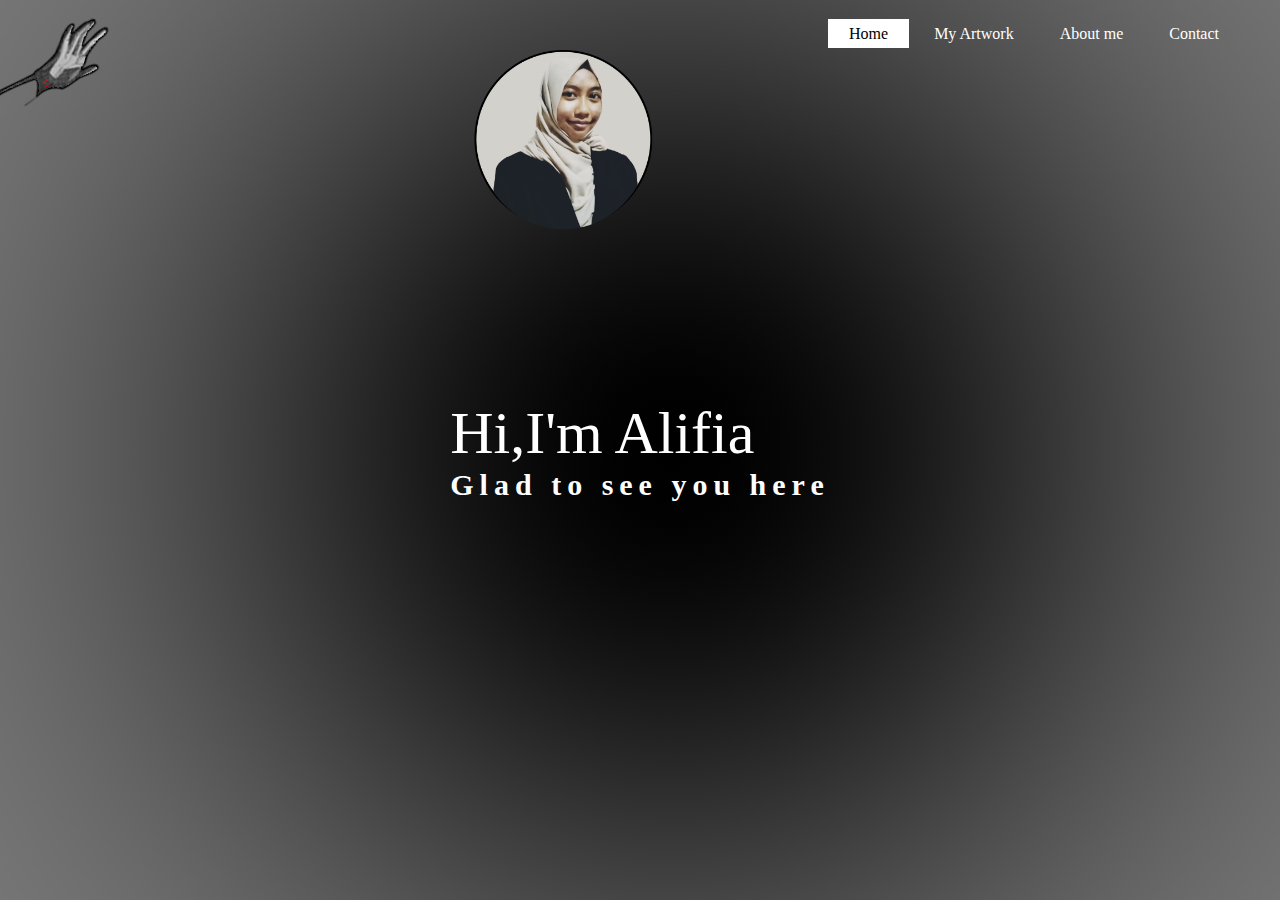
<file: index.html>
<!DOCTYPE html>
<html>
	<head>
		<title>Alifia's Art</title>
		<link rel="icon" type="image/png" href="final_logo.png">
		<link rel="stylesheet" type="text/css" href="style.css">
		<meta name="viewport" content="width=device-width,initial-scale=1,maximum-scale=1,user-scalable=no">

		<meta http-equiv="X-UA-Compatible" content="IE=edge,chrome=1">

		<meta name="HandheldFriendly" content="true">
	</head>
	<body>
		<header>
			<div class="main">
				<div class="logo">
					<img src="final_logo.png">
				</div>
				<ul>
					<li class="active"><a href="index.html">Home</a></li>
					<li><a href="index2.html">My Artwork</a></li>
					<li><a href="index3.html">About me</a></li>
					<li><a href="index4.html">Contact</a></li>
				</ul>
			</div>
			<div class="title">
				<span class="title1">Hi,I'm Alifia<br></span>
				<span class="title2">Glad to see you here</span>
			</div>
			<div class="alifia">
				<img src="alifia_head.png">
			</div>
		</header>
	</body>
</html>
</file>
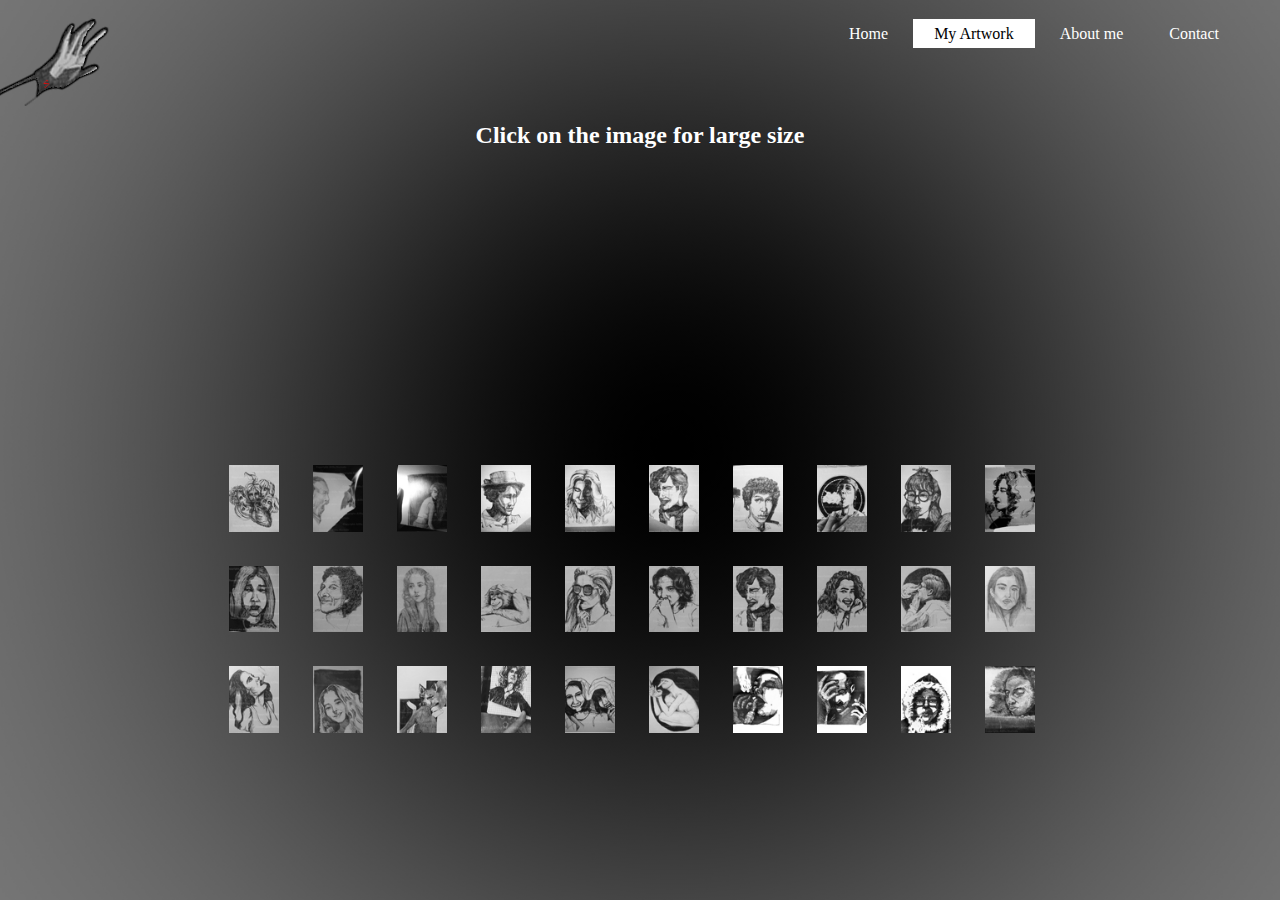
<file: index2.html>
<!DOCTYPE html>
<html>
	<head>
		<title>Alifia's Art</title>
		<link rel="icon" type="image/png" href="final_logo.png">
		<link rel="stylesheet" type="text/css" href="style2.css">
		<link rel="stylesheet" type="text/css" href="lightbox.min.css">
		<script type="text/javascript" src="lightbox-plus-jquery.min.js">
		</script>
		<meta name="viewport" content="width=device-width,initial-scale=1,maximum-scale=1,user-scalable=no">

		<meta http-equiv="X-UA-Compatible" content="IE=edge,chrome=1">

		<meta name="HandheldFriendly" content="true">
	</head>
	<body>
		<header>
			<div class="main">
				<div class="logo">
					<img src="final_logo.png">
				</div>
				<ul>
					<li><a href="index.html">Home</a></li>
					<li class="active"><a href="#">My Artwork</a></li>
					<li><a href="index3.html">About me</a></li>
					<li><a href="index4.html">Contact</a></li>
				</ul>
			</div>
			<div class="title2">
				<h1>Click on the image for large size</h1>
			</div>
		</header>
		<div class="gallery">
				<a href="0.jpg" data-lightbox="mygallery"><img src="0s.jpg"></a>
				<a href="1.jpg" data-lightbox="mygallery"><img src="1s.jpg"></a>
				<a href="2.jpg" data-lightbox="mygallery"><img src="2s.jpg"></a>
				<a href="3.jpg" data-lightbox="mygallery"><img src="3s.jpg"></a>
				<a href="4.jpg" data-lightbox="mygallery"><img src="4s.jpg"></a>
				<a href="5.jpg" data-lightbox="mygallery"><img src="5s.jpg"></a>
				<a href="6.jpg" data-lightbox="mygallery"><img src="6s.jpg"></a>
				<a href="7.jpg" data-lightbox="mygallery"><img src="7s.jpg"></a>
				<a href="8.jpg" data-lightbox="mygallery"><img src="8s.jpg"></a>
				<a href="9.jpg" data-lightbox="mygallery"><img src="9s.jpg"></a>
				<a href="10.jpg" data-lightbox="mygallery"><img src="10s.jpg"></a>
				<a href="11.jpg" data-lightbox="mygallery"><img src="11s.jpg"></a>
				<a href="12.jpg" data-lightbox="mygallery"><img src="12s.jpg"></a>
				<a href="13.jpg" data-lightbox="mygallery"><img src="13s.jpg"></a>
				<a href="14.jpg" data-lightbox="mygallery"><img src="14s.jpg"></a>
				<a href="15.jpg" data-lightbox="mygallery"><img src="15s.jpg"></a>
				<a href="16.jpg" data-lightbox="mygallery"><img src="16s.jpg"></a>
				<a href="17.jpg" data-lightbox="mygallery"><img src="17s.jpg"></a>
				<a href="18.jpg" data-lightbox="mygallery"><img src="18s.jpg"></a>
				<a href="19.jpg" data-lightbox="mygallery"><img src="19s.jpg"></a>
				<a href="20.jpg" data-lightbox="mygallery"><img src="20s.jpg"></a>
				<a href="21.jpg" data-lightbox="mygallery"><img src="21s.jpg"></a>
				<a href="22.jpg" data-lightbox="mygallery"><img src="22s.jpg"></a>
				<a href="23.jpg" data-lightbox="mygallery"><img src="23s.jpg"></a>
				<a href="24.jpg" data-lightbox="mygallery"><img src="24s.jpg"></a>
				<a href="25.jpg" data-lightbox="mygallery"><img src="25s.jpg"></a>
				<a href="26.jpg" data-lightbox="mygallery"><img src="26s.jpg"></a>
				<a href="27.jpg" data-lightbox="mygallery"><img src="27s.jpg"></a>
				<a href="28.jpg" data-lightbox="mygallery"><img src="28s.jpg"></a>
				<a href="29.jpg" data-lightbox="mygallery"><img src="29s.jpg"></a>
			</div>
	</body>
</html>
</file>
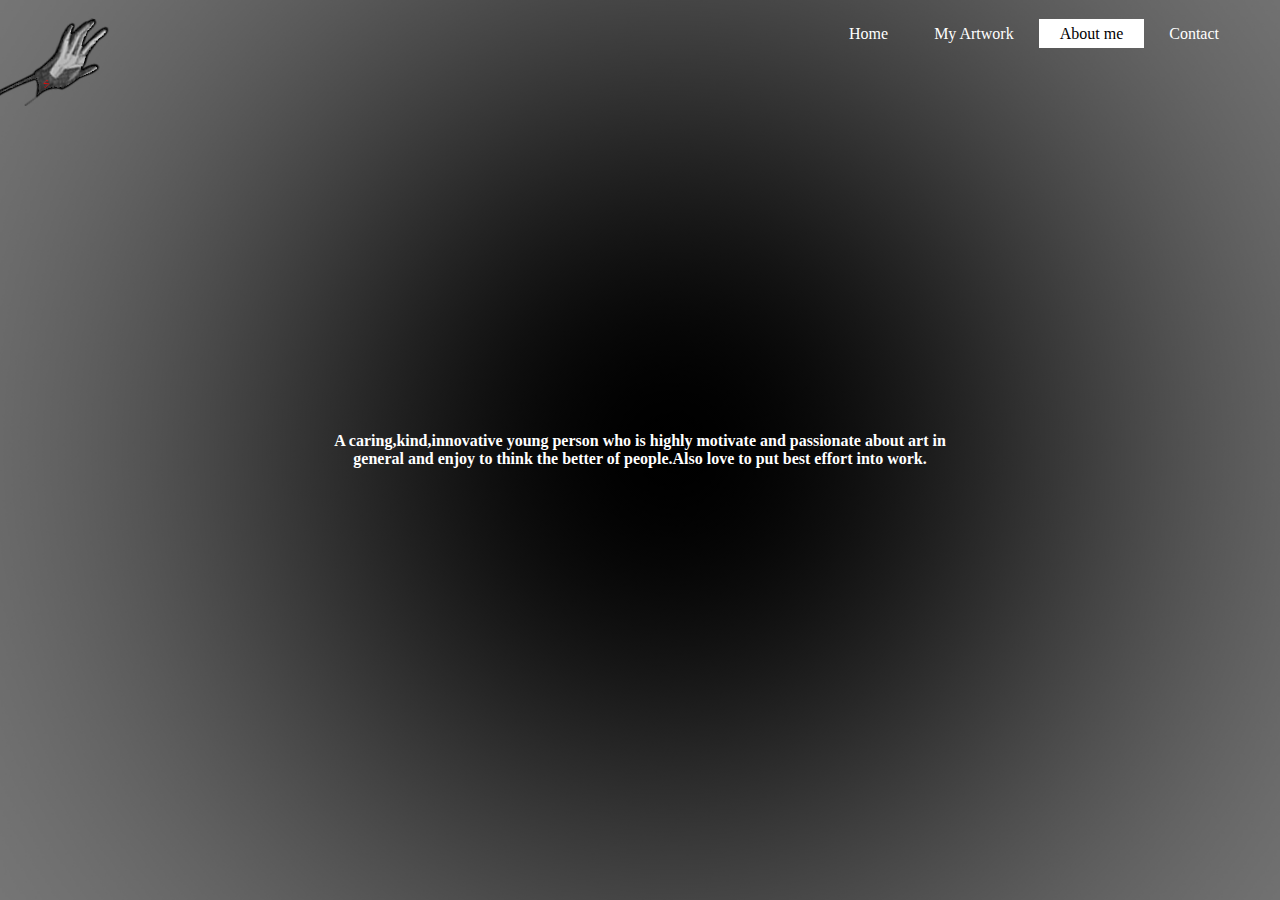
<file: index3.html>
<!DOCTYPE html>
<html>
	<head>
		<title>Alifia's Art</title>
		<link rel="icon" type="image/png" href="final_logo.png">
		<link rel="stylesheet" type="text/css" href="style3.css">
		<meta name="viewport" content="width=device-width,initial-scale=1,maximum-scale=1,user-scalable=no">

		<meta http-equiv="X-UA-Compatible" content="IE=edge,chrome=1">

		<meta name="HandheldFriendly" content="true">
	</head>
	<body>
		<header>
			<div class="main">
				<div class="logo">
					<img src="final_logo.png">
				</div>
				<ul>
					<li><a href="index.html">Home</a></li>
					<li><a href="index2.html">My Artwork</a></li>
					<li class="active"><a href="#">About me</a></li>
					<li><a href="index4.html">Contact</a></li>
				</ul>
			</div>
		</header>
			<div class="title">
				<center><h4>A caring,kind,innovative young person who is highly motivate and passionate about art in general and enjoy to think the better of people.Also love to put best effort into work.</h4></center>
			</div>
	</body>
</html>
</file>
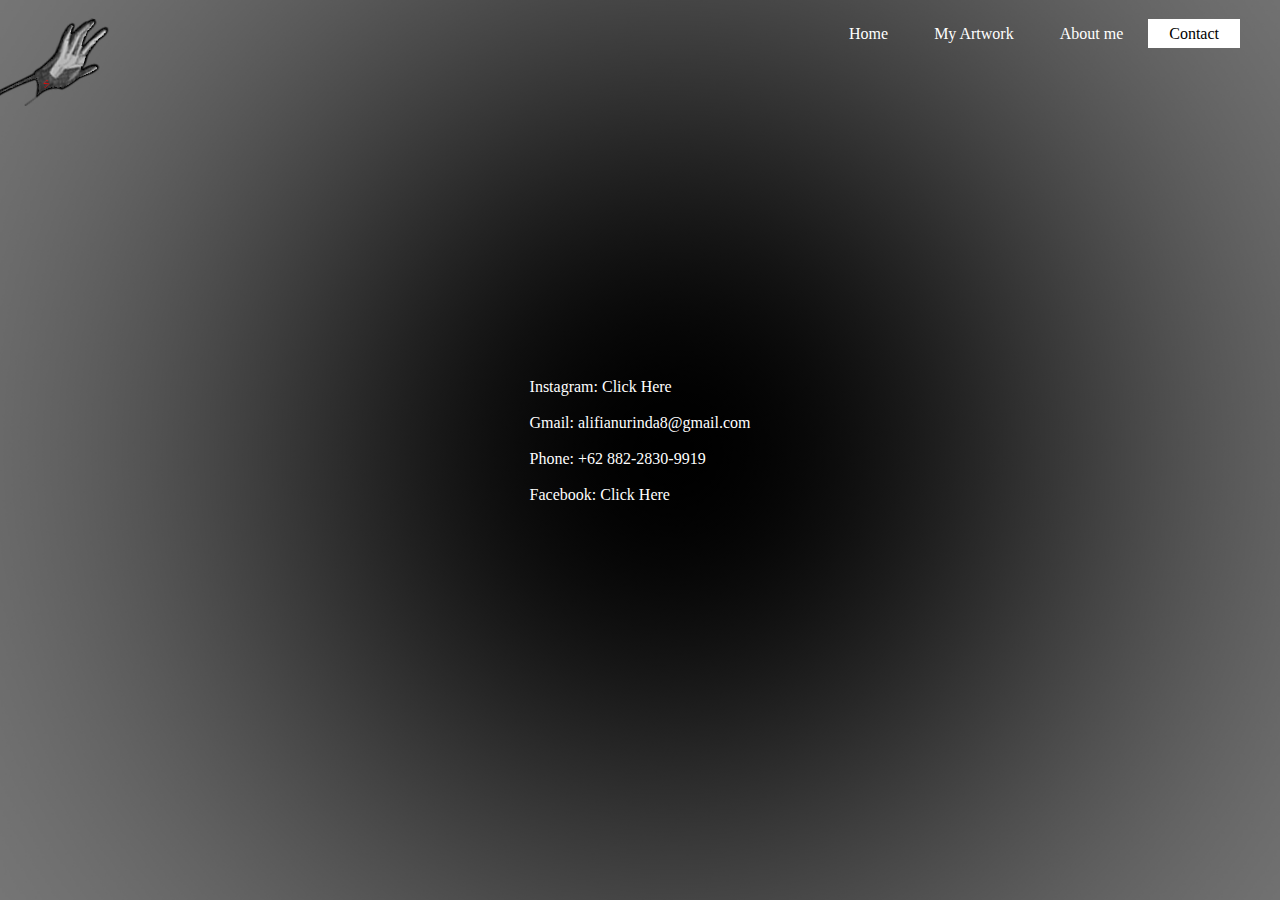
<file: index4.html>
<!DOCTYPE html>
<html>
	<head>
		<title>Alifia's Art</title>
		<link rel="icon" type="image/png" href="final_logo.png">
		<link rel="stylesheet" type="text/css" href="style4.css">
		<meta name="viewport" content="width=device-width,initial-scale=1,maximum-scale=1,user-scalable=no">

		<meta http-equiv="X-UA-Compatible" content="IE=edge,chrome=1">

		<meta name="HandheldFriendly" content="true">
	</head>
	<body>
		<header>
			<div class="main">
				<div class="logo">
					<img src="final_logo.png">
				</div>
				<ul>
					<li><a href="index.html">Home</a></li>
					<li><a href="index2.html">My Artwork</a></li>
					<li><a href="index3.html">About me</a></li>
					<li class="active"><a href="#">Contact</a></li>
				</ul>
			</div>
		</header>
		<div class="title">
			<P>Instagram:   <a href="https://www.instagram.com/alifbatasak/">Click Here</a></p><br>
			<P>Gmail: alifianurinda8@gmail.com</p><br>
			<P>Phone: +62 882-2830-9919</p><br>
			<P>Facebook:    <a href="https://www.facebook.com/alifianurinda">Click Here</a></p><br>
		</div>
	</body>
</html>
</file>
<file: style.css>
/* Tablet Landscape */

@media screen and (max-width: 1060px) {

    #primary { width:67%; }

    #secondary { width:30%; margin-left:3%;}  

}

/* Tabled Portrait */

@media screen and (max-width: 768px) {

    #primary { width:100%; }

    #secondary { width:100%; margin:0; border:none; }

}
*{
	margin:0;
	padding:0;
	font-family:Century Gothic;
}
header{
	background-image: linear-gradient(rgba(0,0,0,0.5),rgba(0,0,0,0.5)), url(aa.jpg);
	height: 100vh;
	background-size:cover;
	background-position:center;
}
ul{ 
	float:right;
	list-style-type:none;
	margin-top:25px;
}
ul li{
	display:inline-block;
}
ul li a{
	text-decoration:none;
	color:#fff;
	padding:5px 20px;
	border:1px solid transparent;
	transition:0.6s ease;
}
ul li a:hover{
	background-color:#fff;
	color:#000;
}
ul li.active a{
	background-color:#fff;
	color:#000;
}
.logo img{
	float:left;
	width:150px;
	height:auto;
	margin:0px 20px auto -60px;
}
.main{
	max-width:1200px;
	margin:auto;
}
.title{
	position:absolute;
	top:50%;
	left:50%;
	transform:translate(-50%,-50%);
	color:#fff;
}

.title1{
	font-size:60px;
}
.title2{
	font-size:30px;
	font-weight:700;
	letter-spacing:6px;
	margin-bottom:-20px;
	position:relative;
	animation:text 3s 1;
}
.alifia{
	float:right;
	margin:0px 138px auto auto;
}
.alifia img{
	width:250px;
	height:250px;
}
@keyframes text{
	0%{
		color:black;
		margin-bottom:-20px;
	}
	30%{
		letter-spacing:10px;
		margin-bottom:-20px;
	}
	85%{
		letter-spacing:6px;
		margin-bottom:-20px;
	}
}
</file>
<file: style2.css>
/* Tablet Landscape */

@media screen and (max-width: 1060px) {

    #primary { width:67%; }

    #secondary { width:30%; margin-left:3%;}  

}

/* Tabled Portrait */

@media screen and (max-width: 768px) {

    #primary { width:100%; }

    #secondary { width:100%; margin:0; border:none; }

}
*{
	margin:0;
	padding:0;
	font-family:Century Gothic;
}
header{
	background-image: linear-gradient(rgba(0,0,0,0.5),rgba(0,0,0,0.5)), url(aa.jpg);
	height: 100vh;
	background-size:cover;
	background-position:center;
}
ul{ 
	float:right;
	list-style-type:none;
	margin-top:25px;
}
ul li{
	display:inline-block;
}
ul li a{
	text-decoration:none;
	color:#fff;
	padding:5px 20px;
	border:1px solid transparent;
	transition:0.6s ease;
}
ul li a:hover{
	background-color:#fff;
	color:#000;
}
ul li.active a{
	background-color:#fff;
	color:#000;
}
.logo img{
	float:left;
	width:150px;
	height:auto;
	margin:0px 20px auto -60px;
}
.main{
	max-width:1200px;
	margin:auto;
}
.title2{
	position:absolute;
	top:15%;
	left:50%;
	transform:translate(-50%,-50%);
}
.title2 h1{
	color:#fff;
	font-size:24px;
	animation:type 3s steps(33);
	overflow:hidden;
	white-space:nowrap;
	font-family:consolas;
}
.gallery{
	margin:-450px 214px;
}
.gallery img{
	width:50px;
	padding:15px;
	filter: grayscale(100%);
	transition:0.5s;
}
.gallery img:hover{
	filter:grayscale(0);
	transform:scale(1.1);
}
@keyframes type{
	0%{
		width:0ch;
	}
	100%{
		width:33ch;
	}
}
</file>
<file: style3.css>
/* Tablet Landscape */

@media screen and (max-width: 1060px) {

    #primary { width:67%; }

    #secondary { width:30%; margin-left:3%;}  

}

/* Tabled Portrait */

@media screen and (max-width: 768px) {

    #primary { width:100%; }

    #secondary { width:100%; margin:0; border:none; }

}
*{
	margin:0;
	padding:0;
	font-family:Century Gothic;
}
header{
	background-image: linear-gradient(rgba(0,0,0,0.5),rgba(0,0,0,0.5)), url(aa.jpg);
	height: 100vh;
	background-size:cover;
	background-position:center;
}
ul{ 
	float:right;
	list-style-type:none;
	margin-top:25px;
}
ul li{
	display:inline-block;
}
ul li a{
	text-decoration:none;
	color:#fff;
	padding:5px 20px;
	border:1px solid transparent;
	transition:0.6s ease;
}
ul li a:hover{
	background-color:#fff;
	color:#000;
}
ul li.active a{
	background-color:#fff;
	color:#000;
}
.logo img{
	float:left;
	width:150px;
	height:auto;
	margin:0px 20px auto -60px;
}
.main{
	max-width:1200px;
	margin:auto;
}
.title{
	position:absolute;
	top:50%;
	left:50%;
	transform:translate(-50%,-50%);
	size:24px;
	color:#fff;
}
</file>
<file: style4.css>
/* Tablet Landscape */

@media screen and (max-width: 1060px) {

    #primary { width:67%; }

    #secondary { width:30%; margin-left:3%;}  

}

/* Tabled Portrait */

@media screen and (max-width: 768px) {

    #primary { width:100%; }

    #secondary { width:100%; margin:0; border:none; }

}
*{
	margin:0;
	padding:0;
	font-family:Century Gothic;
}
header{
	background-image: linear-gradient(rgba(0,0,0,0.5),rgba(0,0,0,0.5)), url(aa.jpg);
	height: 100vh;
	background-size:cover;
	background-position:center;
}
ul{ 
	float:right;
	list-style-type:none;
	margin-top:25px;
}
ul li{
	display:inline-block;
}
ul li a{
	text-decoration:none;
	color:#fff;
	padding:5px 20px;
	border:1px solid transparent;
	transition:0.6s ease;
}
ul li a:hover{
	background-color:#fff;
	color:#000;
}
ul li.active a{
	background-color:#fff;
	color:#000;
}
.logo img{
	float:left;
	width:150px;
	height:auto;
	margin:0px 20px auto -60px;
}
.main{
	max-width:1200px;
	margin:auto;
}
.title{
	position:absolute;
	top:50%;
	left:50%;
	transform:translate(-50%,-50%);
	color:#fff;
}
.title p a{
	text-decoration: none;
	display: inline-block;
	color:#fff;
}
.title p a:hover{
	color:#000;
	background:#fff;
}
</file>
